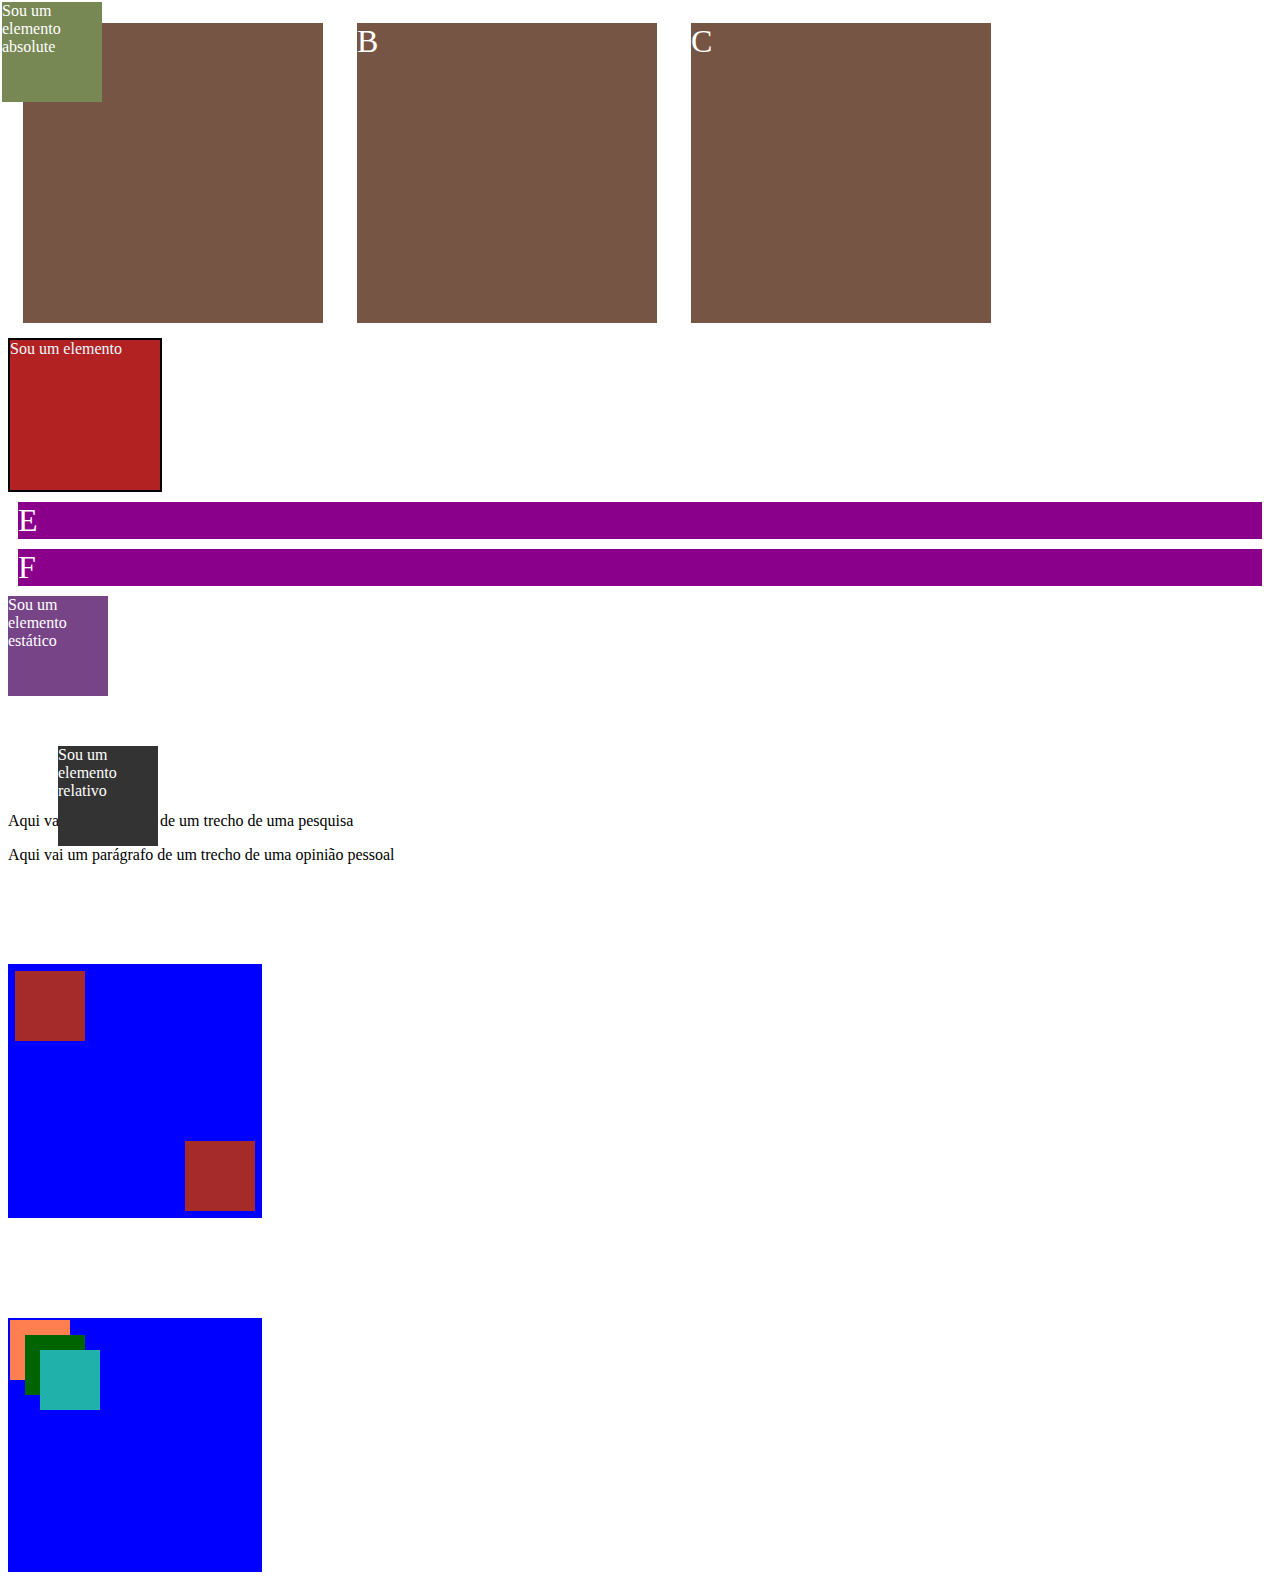
<file: Senac/display/index.html>
<!DOCTYPE html>
<html lang="en">
<head>
    <meta charset="UTF-8">
    <meta name="viewport" content="width=device-width, initial-scale=1.0">
    <title>Document</title>
    <link rel="stylesheet" href="./css/styles.css">
</head>
<body>

    <!-- Display: Bloco embutido -->
    <div class="inline_block">A</div>
    <div class="inline_block">B</div>
    <div class="inline_block">C</div>

    <!-- Posição Sticky -->
    <div class="sticky">
        <span>Sou um elemento</span>
    </div>

    <!-- Display: Bloco de Exibição -->
    <div class="block">E</div>
    <div class="block">F</div>

    <!-- Escondendo o elemento -->
    <p class="escondendo">Esse parágrado deve ficar escondido</p>

    <!-- Posição Estátiva -->
    <div class="static">
        <span>Sou um elemento estático</span>
    </div>

    <!-- Posição Relativa -->
    <div class="relative">
        <span>Sou um elemento relativo</span>
    </div>
    
    <!-- erro ao acrescentar um elemento apos o position relative, pode ser resolvido com Margin-->
    <p>Aqui vai um parágrado de um trecho de uma pesquisa</p>

    <!-- Posiççao Absoluta -->
    <div class="absolute">
        <span>Sou um elemento absolute</span>
    </div>
    <p>Aqui vai um parágrafo de um trecho de uma opinião pessoal</p>

    <!-- Posição Relativa  com Absolute-->
    <div class="bloco_relativo">
        <div class="bloco_absoluto_1"></div>
        <div class="bloco_absoluto_2"></div>
    </div>

    <!-- Z-Index -->
    <div class="bloco_relativo">
        <div class="bloco_absoluto_3"></div>
        <div class="bloco_absoluto_4"></div>
        <div class="bloco_absoluto_5"></div>
    </div>

</body>
</html>
</file>
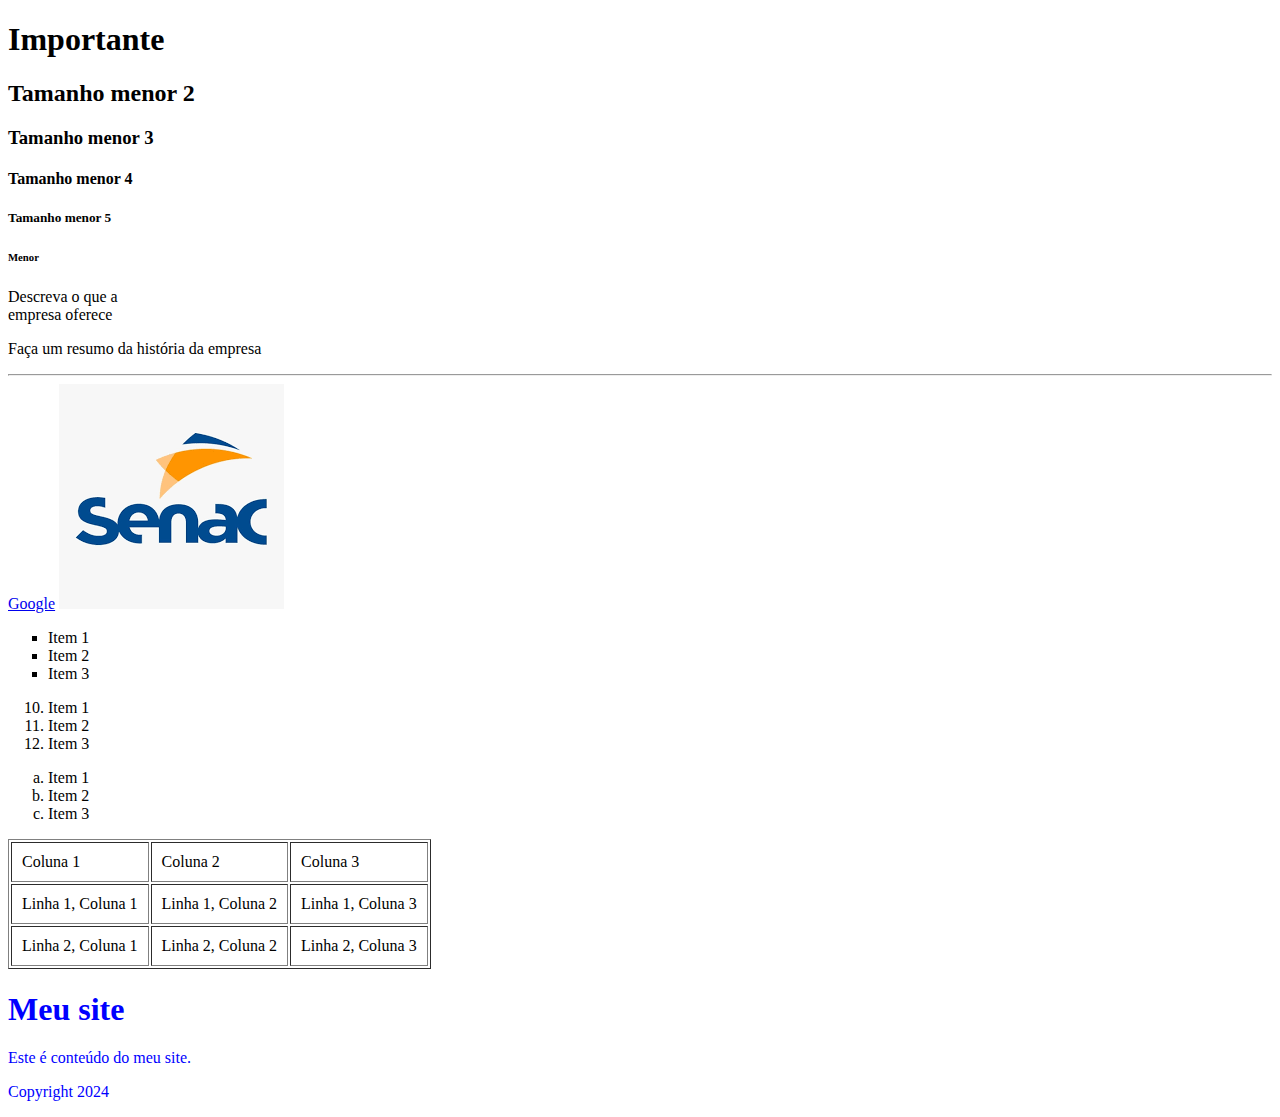
<file: Senac/essencial-a/index.html>
<!DOCTYPE html>
<html lang="pt-br">
<head>
    <meta charset="UTF-8">
    <meta name="viewport" content="width=device-width, initial-scale=1.0">
    <title>Cabeçalho e Elementos</title>
</head>
<body>
    <!-- Títulos -->
    <h1>Importante</h1>
    <h2>Tamanho menor 2</h2>
    <h3>Tamanho menor 3</h3>
    <h4>Tamanho menor 4</h4>
    <h5>Tamanho menor 5</h5>
    <h6>Menor</h6>
     
    <!-- Parágrafo e quebra de linha -->
    <p>Descreva o que a <br /> empresa oferece</p>
    <p>Faça um resumo da história da empresa</p>
    
    <!-- Linha horizontal -->
    <hr />


    <!--Este é um comentário-->
    <!-- "Control" + ":" agiliza a criação de comentário -->

   <!-- Atributo href -->
   <a href="https://www.google.com/">Google</a>

   <!-- Atributo src -->
   <img src="./img/logosenac.png" alt="Logo do Senac"/>

   <!-- Lista não Ordenada -->
   <ul type="square">
    <li>Item 1</li>
    <li>Item 2</li>
    <li>Item 3</li>
   </ul>

   <!-- Lista Ordenada com start-->
   <ol start="10">
    <li>Item 1</li>
    <li>Item 2</li>
    <li>Item 3</li>
   </ol>

    <!-- Lista Ordenada com type-->
    <ol type="a">
        <li>Item 1</li>
        <li>Item 2</li>
        <li>Item 3</li>
       </ol>

       <!-- Tabelas -->
       <table border="1px" cellpadding="10px">
        <tr>
            <td>Coluna 1</td>
            <td>Coluna 2</td>
            <td>Coluna 3</td>
        </tr> 
        <tr>
            <td>Linha 1, Coluna 1</td>
            <td>Linha 1, Coluna 2</td>
            <td>Linha 1, Coluna 3</td>
        </tr>
        <tr>
            <td>Linha 2, Coluna 1</td>
            <td>Linha 2, Coluna 2</td>
            <td>Linha 2, Coluna 3</td>
        </tr>

       </table>

       <!-- Elemento Div -->
       <div id="container" style="color: blue">

        <div id="header">
            <h1>Meu site</h1>
        </div>
        <div id="content">
            Este é conteúdo do meu site.
        </div>
        <div id="footer">
            <p>Copyright 2024</p>
        </div>

       </div>


</body>
</html>
</file>
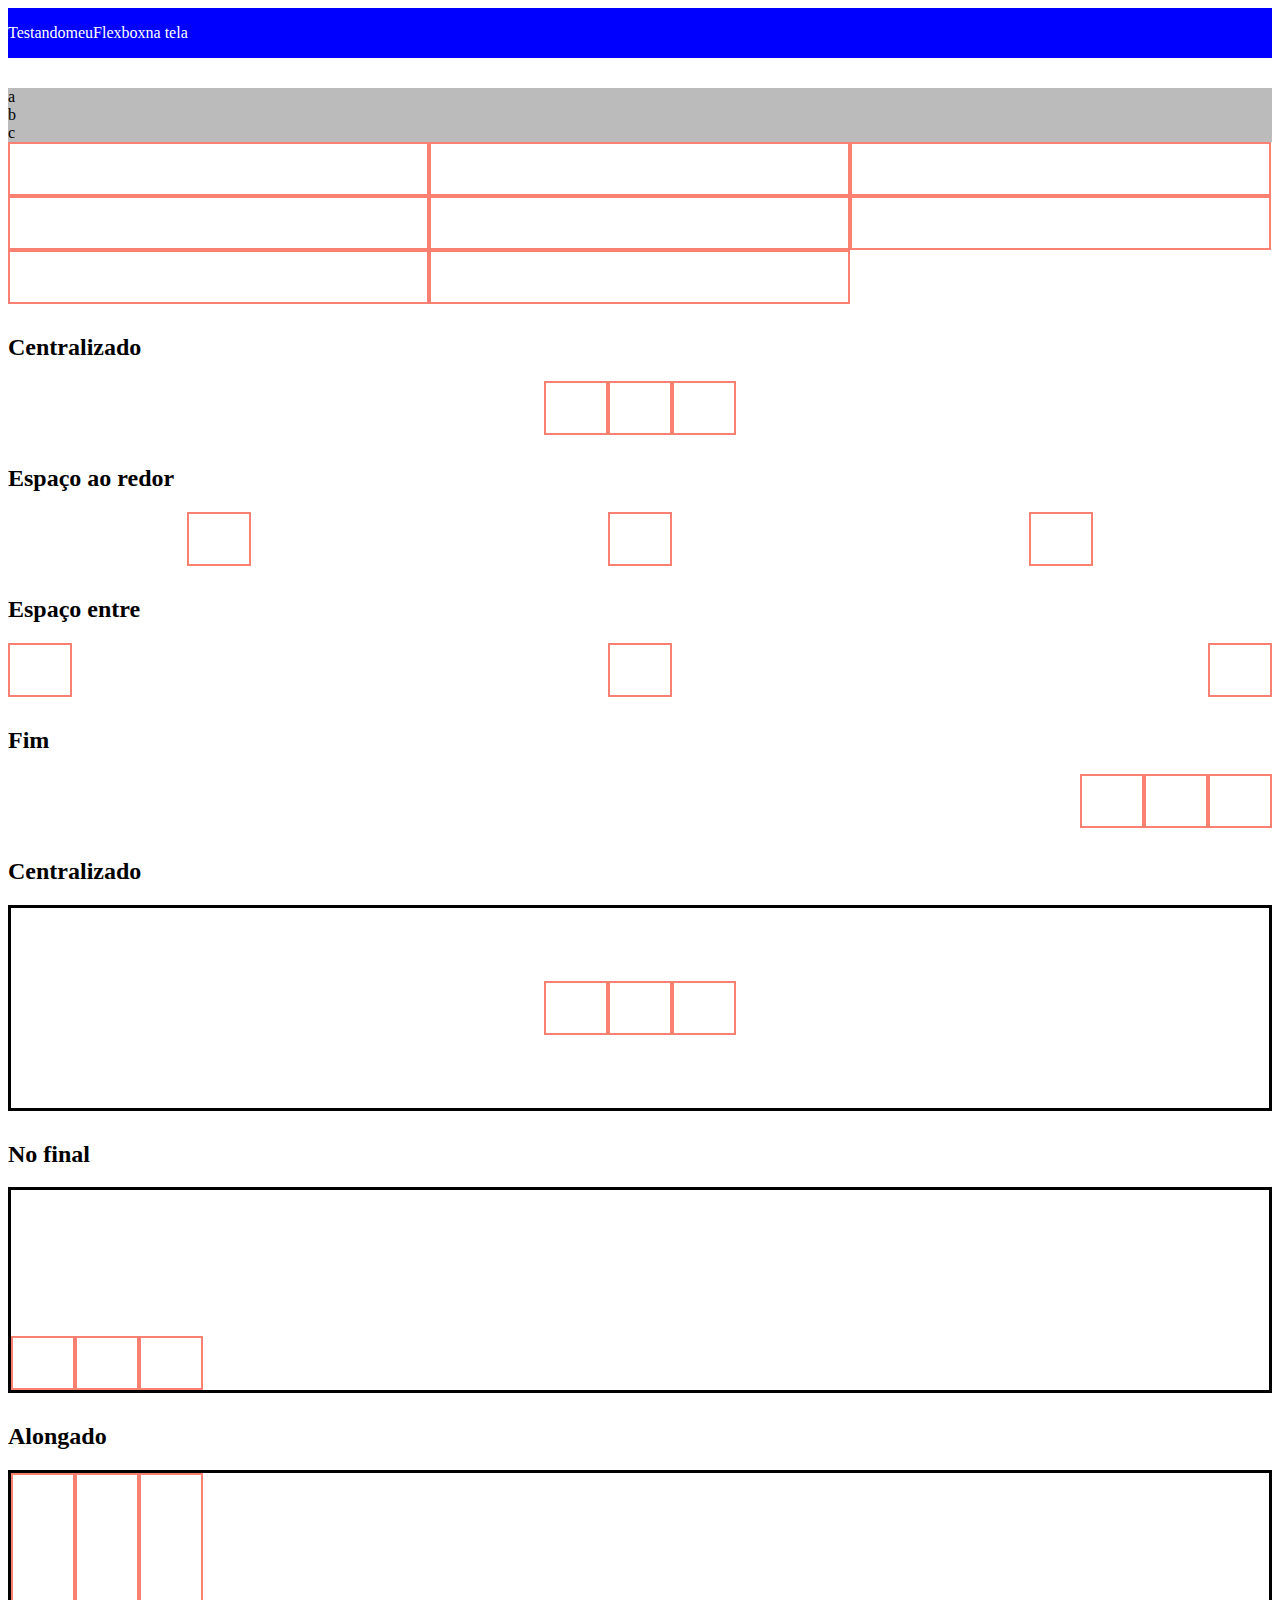
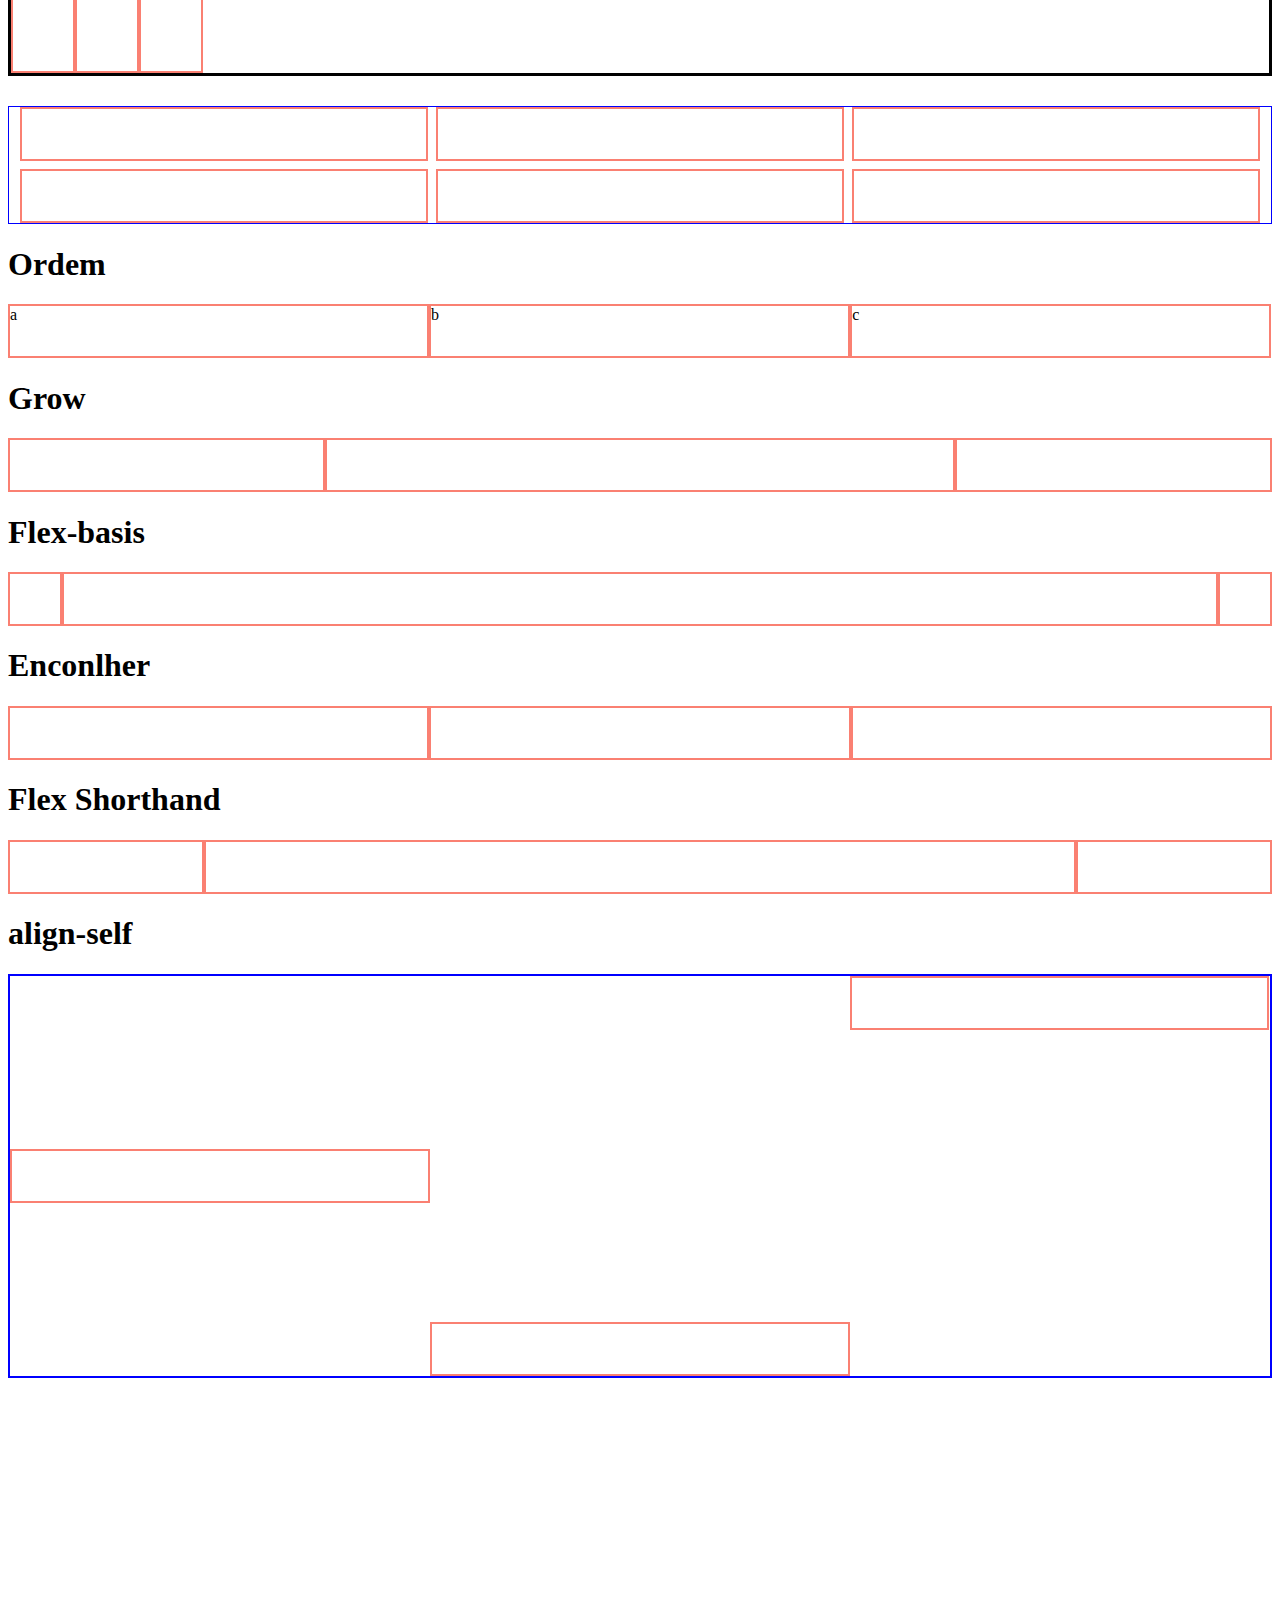
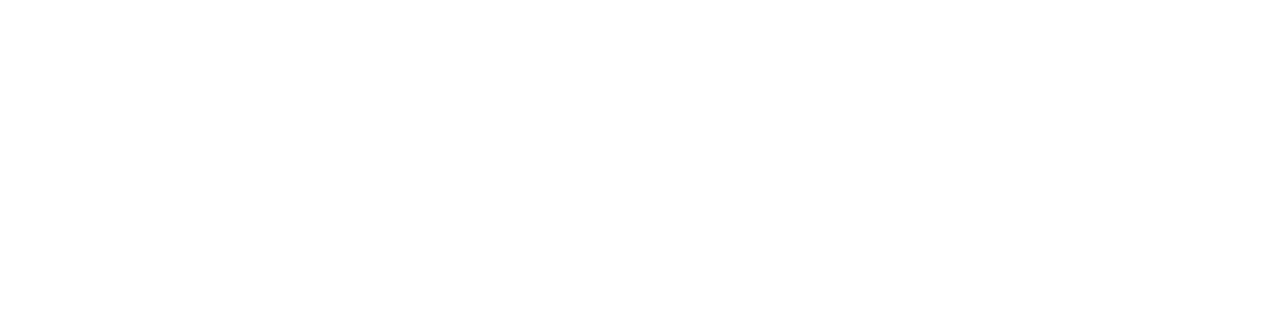
<file: Senac/flexbox/index.html>
<!DOCTYPE html>
<html lang="en">
<head>
    <meta charset="UTF-8">
    <meta name="viewport" content="width=device-width, initial-scale=1.0">
    <title>Flexbox</title>
    <link rel="stylesheet" href="./css/styles.css"/>

</head>
<body>
    <!-- Flexbox -->
     <div class="Flexbox">
        <p>Testando</p>
        <p>meu</p>
        <p>Flexbox</p>
        <p>na tela</p>
     </div>

     <!-- Flex Direction -->
      <div class="flex-direction">
        <span>a</span>
        <span>b</span>
        <span>c</span>
      </div>

    <!-- Flax Wrap -->
     <div class="flex-wrap">
        <div class="caixa"></div>
        <div class="caixa"></div>
        <div class="caixa"></div>
        <div class="caixa"></div>
        <div class="caixa"></div>
        <div class="caixa"></div>
        <div class="caixa"></div>
        <div class="caixa"></div>
     </div>

    <!-- Flex Justify-cotent -->

    <h2>Centralizado</h2>
    <div class="center">
        <div class="caixa"></div>
        <div class="caixa"></div>
        <div class="caixa"></div>
    </div>
    
    <h2>Espaço ao redor</h2>
    <div class="space-around">
        <div class="caixa"></div>
        <div class="caixa"></div>
        <div class="caixa"></div>
    </div>

    <h2>Espaço entre</h2>
    <div class="space-between">
        <div class="caixa"></div>
        <div class="caixa"></div>
        <div class="caixa"></div>
    </div>

    <h2>Fim</h2>
    <div class="end">
        <div class="caixa"></div>
        <div class="caixa"></div>
        <div class="caixa"></div>
    </div>

    <!-- Flex-Aling items -->

    <h2>Centralizado</h2>
    <div class="align-center">
        <div class="caixa"></div>
        <div class="caixa"></div>
        <div class="caixa"></div>
    </div>

    <h2>No final</h2>
    <div class="flex-end">
        <div class="caixa"></div>
        <div class="caixa"></div>
        <div class="caixa"></div>
    </div>

    <h2>Alongado</h2>
    <div class="strech">
        <div class="caixa"></div>
        <div class="caixa"></div>
        <div class="caixa"></div>
    </div>

    <!-- Gap -->
     
    <div class="div gap">
        <div class="caixa"></div>
        <div class="caixa"></div>
        <div class="caixa"></div>
        <div class="caixa"></div>
        <div class="caixa"></div>
        <div class="caixa"></div>
    </div>

    <!-- Ordem -->
     <h1>Ordem</h1>
     <div class="order">
        <div class="caixa" id="c">c</div>
        <div class="caixa" id="b">b</div>
        <div class="caixa" id="a">a</div>
     </div>

     <!-- Grow -->
      <h1>Grow</h1>
      <div class="grow">
        <div class="caixa"></div>
        <div class="caixa maior"></div>
        <div class="caixa"></div>
      </div>

      <!-- Flex-basis -->
       <h1>Flex-basis</h1>
       <div class="flex-basis">
        <div class="caixa"></div>
        <div class="caixa maior"></div>
        <div class="caixa"></div>
       </div>

    <!-- Flex-shrink -->
    <h1>Enconlher</h1>
    <div class="flex-shrink">
        <div class="caixa"></div>
        <div class="caixa menor"></div>
        <div class="caixa"></div>
    </div>

    <!-- Flex Shorthand -->
     <h1>Flex Shorthand</h1>
     <div class="shorthand">
        <div class="caixa"></div>
        <div class="caixa diferenciada"></div>
        <div class="caixa"></div>
     </div>

     <!-- align-self -->
      <h1>align-self</h1>
      <div class="align-self">
        <div class="caixa"></div>
        <div class="caixa diferenciada"></div>
        <div class="caixa diferenciada2"></div>
      </div>

</body>
</html>
</file>
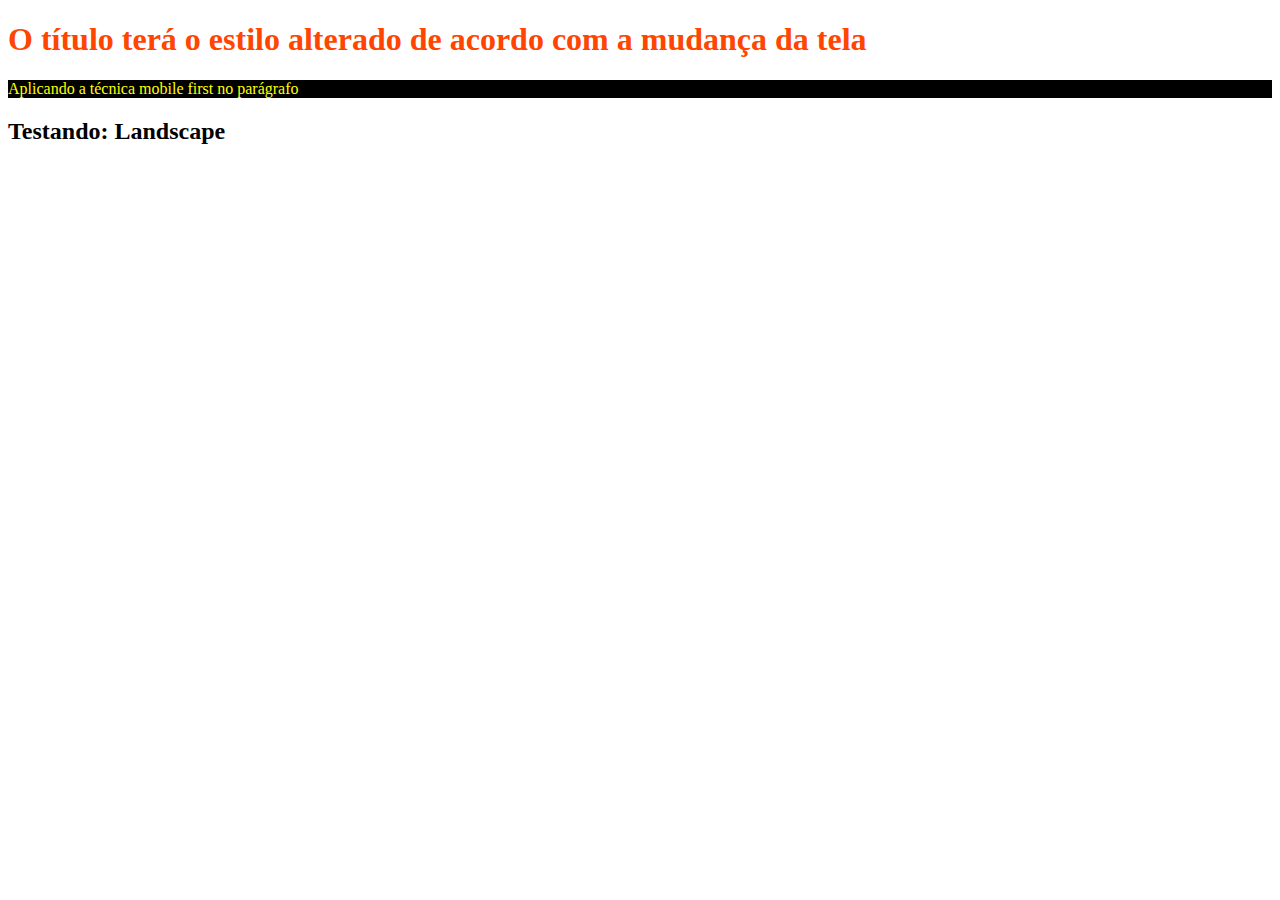
<file: Senac/mediaquery/index.html>
<!DOCTYPE html>
<html lang="pt-br">
<head>
    <meta charset="UTF-8">
    <!-- Responsividade -->
    <meta name="viewport" content="width=device-width, initial-scale=1.0">
    <title>Mediaquery</title>
    <link rel="stylesheet" href="./css/styles.css"/>

</head>
<body>
    
    <!-- Media Query -->
     <h1>O título terá o estilo alterado de acordo com a mudança da tela</h1>

    <!-- min-width -->
     <p>Aplicando a técnica mobile first no parágrafo</p>

    <!-- Landscape -->
     <h2>Testando: Landscape</h2>
     
</body>
</html>
</file>
<file: Senac/display/css/styles.css>
/* Display: Bloco embutido */

.inline_block {
    width: 300px;
    height: 300px;
    background-color: #754;
    font-size: xx-large;
    margin: 15px;
    color: white;
    display: inline-block;
}

.block {
    background-color: darkmagenta;
    font-size: xx-large;
    color: white;
    margin: 10px;
    display: block;
}

/* Escondendo o elemento */
.escondendo {
    display: none;
}

/* Posição Estátiva - segue o fluxo do html, static não é afetado por top, left, right, bottom. Estátivo não muda */
.static {
    position: static;
    background-color: #748;
    color: #fff;
    width: 100px;
    height: 100px;
}

/* Posição Relativa */
.relative {
    position: relative;
    width: 100px;
    height: 100px;
    background-color: #333;
    color: white;
    top: 50px;
    left: 50px;
}

/* Posiççao Absoluta */
.absolute {
    position: absolute;
    width: 100px;
    height: 100px;
    background-color: #785;
    color: white;
    /* Top e Left = nesse caso coloca o elemento no topo da página pois o Absolute é em relação a página do navegador */
    top: 2px;
    left: 2px;
}

/* Posição Relativa  com Absolute */
.bloco_relativo {
    width: 250px;
    height: 250px;
    background-color: blue;
    border: 2px solid blue;
    margin-top: 100px;
    position: relative;
}

.bloco_absoluto_1, .bloco_absoluto_2 {
    width: 70px;
    height: 70px;
    background-color: brown;
    position: absolute;
}

/* Erro - resolver com Relative */
.bloco_absoluto_1 {
    top: 5px;
    left: 5px;
}

.bloco_absoluto_2 {
    bottom: 5px;
    right: 5px;
}

/* Posição Sticky*/
.sticky {
    width: 150px;
    height: 150px;
    background-color: firebrick;
    color: aliceblue;
    border: 2px solid black;
    position: sticky;
    top: 10px;
}

/* Z-Index: aproveitando o style anterior do Blobo Relativo da Posição Pelativa vom Absoluta*/
.bloco_absoluto_3, .bloco_absoluto_4, .bloco_absoluto_5 {
    width: 60px;
    height: 60px;
    background-color: coral;
    position: absolute;
}

.bloco_absoluto_3 {
    top: 0px;
    left: 0px;
}

.bloco_absoluto_4 {
    top: 15px;
    left: 15px;
    background-color: darkgreen;
}

.bloco_absoluto_5 {
    top: 30px;
    left: 30px;
    background-color: lightseagreen;
}
</file>
<file: Senac/flexbox/css/styles.css>
body{
    padding-bottom: 550px;
}

/* Flexbox */

.Flexbox{
    display: flex;
    background-color: blue;
    color: white;
    margin-bottom: 30px;
}

/* Flex-direction */
.flex-direction{
    display: flex;
    flex-direction: column;
    background-color: #bbb;
}

/* Flex Wrap */
.flex-wrap{
    display: flex;
    flex-wrap: wrap;
    margin-bottom: 30px;
}

.caixa{
    height: 50px;
    width: 33%;
    border: 2px solid salmon;
}

/* Flex Justify-content */

.center, .space-around, .space-between, .end{
    display: flex;
    margin-bottom: 30px;
}

.center .caixa, .space-around .caixa, .space-between .caixa, .end .caixa{
    width: 60px;
}

.center{
    justify-content: center;
}

.space-around{
    justify-content: space-around;
}

.space-between{
    justify-content: space-between;
}

.end{
    justify-content: end;
}

/* Align-Itens */

.align-center, .flex-end, .strech{
    display: flex;
    height: 200px;
    margin-bottom: 30px;
    border: 3px solid black;
}

.align-center .caixa, .flex-end .caixa, .strech .caixa{
    width: 60px;

}

.align-center{
    align-items: center;
    justify-content: center;
}

.flex-end{
    align-items: flex-end;
}

.strech{
    align-items: stretch;
}

.strech .caixa{
    height: auto;
}

.gap{
    display: flex;
    flex-wrap: wrap;
    justify-content: center;
    border: 1px solid blue;
    gap: 8px;
}

.gap .caixa{
    width: 32%;
}

/* Ordem */
.order{
    display: flex;
}

#a{
    order: 1;
}

#b{
    order: 2;
}

#c{
    order: 3;
}

/* Grow */
.grow{
    display: flex;
}

.grow .caixa{
    flex: 1;
}

.grow .maior{
    flex: 2;
}

/* Flex-basis */
.flex-basis{
    display: flex;
}

.flex-basis .caixa{
    flex-basis: 50px;
}

.flex-basis .maior{
    flex-grow: 1;
}

/* Flex-shrink */
.flex-shrink{
    display: flex;
}

.flex-shrink .caixa{
    flex-grow: 1;
    flex-shrink: 1;
    flex-basis: 300px;
    width: auto;
}

.flex-shrink .menor{
    flex-shrink: 2;
}

/* Flex Shorthand */
.shorthand{
    display: flex;
}
.shorthand .caixa{
    width: auto;
    /* Embaixo = 1 de grow, 1 de shrink e 50px de basis */
    flex: 1 1 50px;
}

.shorthand .diferenciada{
    flex: 4 1 300px;
}

/* align-self */
.align-self{
    display: flex;
    height: 400px;
    align-items: center;
    border: 2px solid blue;
}

.align-self .diferenciada{
    align-self: flex-end;
}

.align-self .diferenciada2 {
    align-self: flex-start;
}
</file>
<file: Senac/mediaquery/css/styles.css>
/* Media Query */
h1{
    color: orangered;
}

@media screen and (max-width: 500px){
    h1{
        color: greenyellow;
    }
}

/* min-width */
p{
    background-color: aquamarine;
    color: black;
}

@media screen and (min-width: 800px){
    p{
        background-color: black;
        color: yellow;
    }
}

/* Landscape */
h2{
    display: none;
}

@media screen and (orientation: landscape){
    h2{
        display: block;
    }
}
</file>
